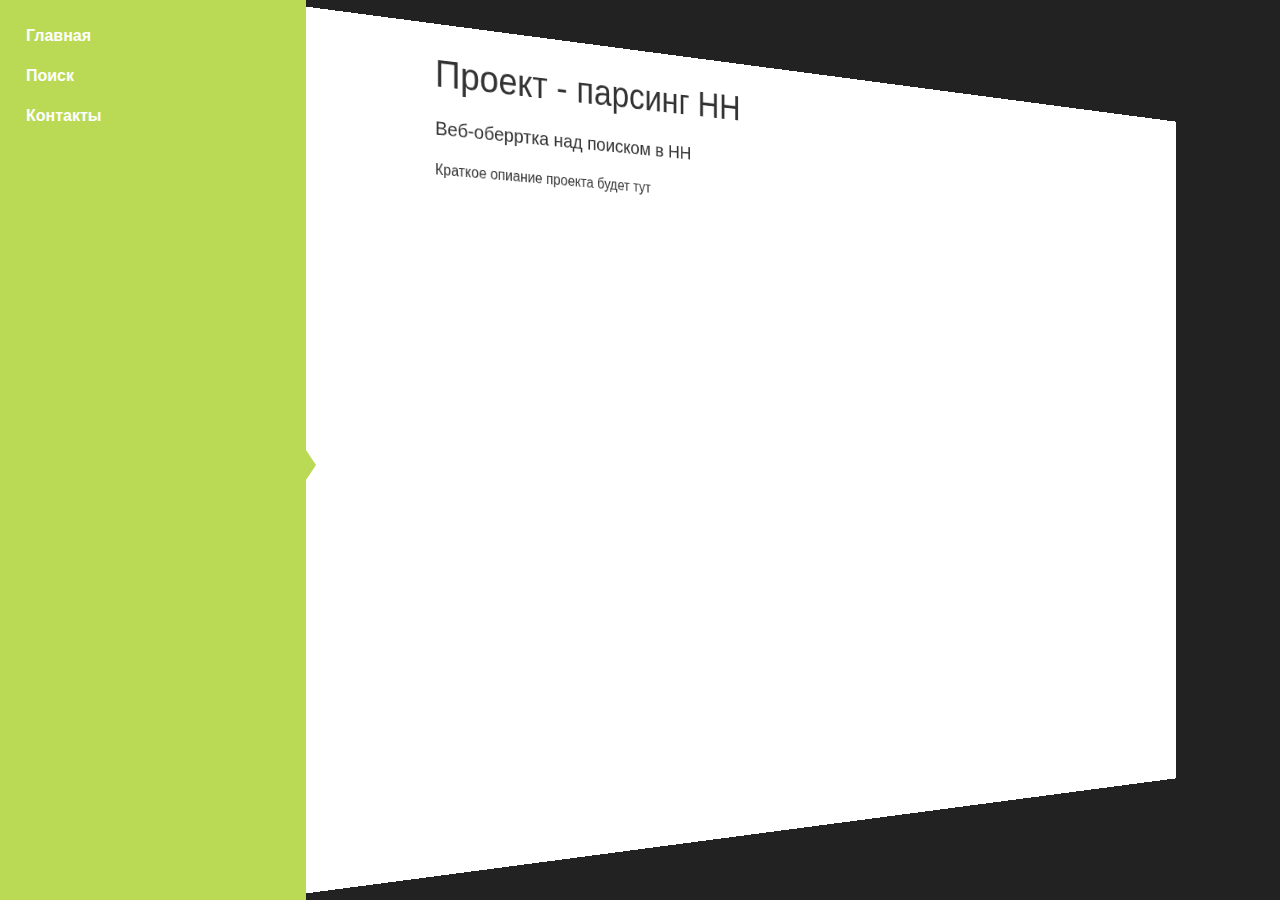
<file: templates/index.html>
<!DOCTYPE html>
<html lang="en">
<head>
    <meta charset="UTF-8">
    <title>Title</title>
    <link href="styles.css" rel="stylesheet">
</head>
<body>
<!-- menu -->
    <nav>
        <ul>
            <li><a href="index.html">Главная</a></li>
            <li><a href="form.html">Поиск</a></li>
            <li><a href="contacts.html">Контакты</a></li>
        </ul>
    </nav>

    <!-- main article -->
    <article>

        <h1>Проект - парсинг HH</h1>
        <p class="lead">Веб-оберртка над поиском в HH</p>
        <p>Краткое опиание проекта будет тут</p>
    </article>


</body>
</html>
</file>
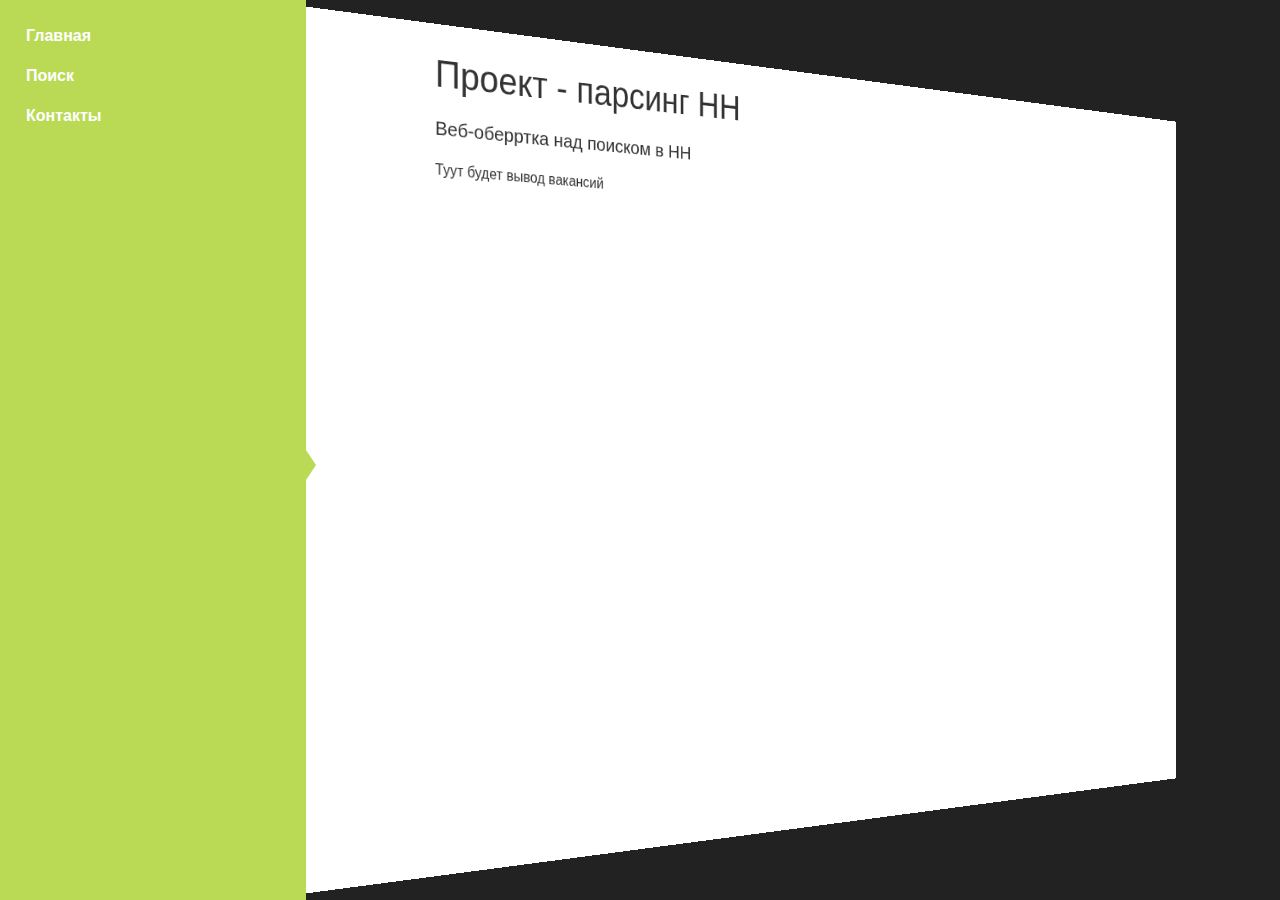
<file: templates/contacts.html>
<!DOCTYPE html>
<html lang="en">
<head>
    <meta charset="UTF-8">
    <title>Title</title>
    <link href="styles.css" rel="stylesheet">
</head>
<body>
<!-- menu -->
    <nav>
        <ul>
            <li><a href="index.html">Главная</a></li>
            <li><a href="form.html">Поиск</a></li>
            <li><a href="contacts.html">Контакты</a></li>
        </ul>
    </nav>

    <!-- main article -->
    <article>

        <h1>Проект - парсинг HH</h1>
        <p class="lead">Веб-оберртка над поиском в HH</p>
        <p> Туут будет вывод вакансий</p>
    </article>


</body>
</html>
</file>
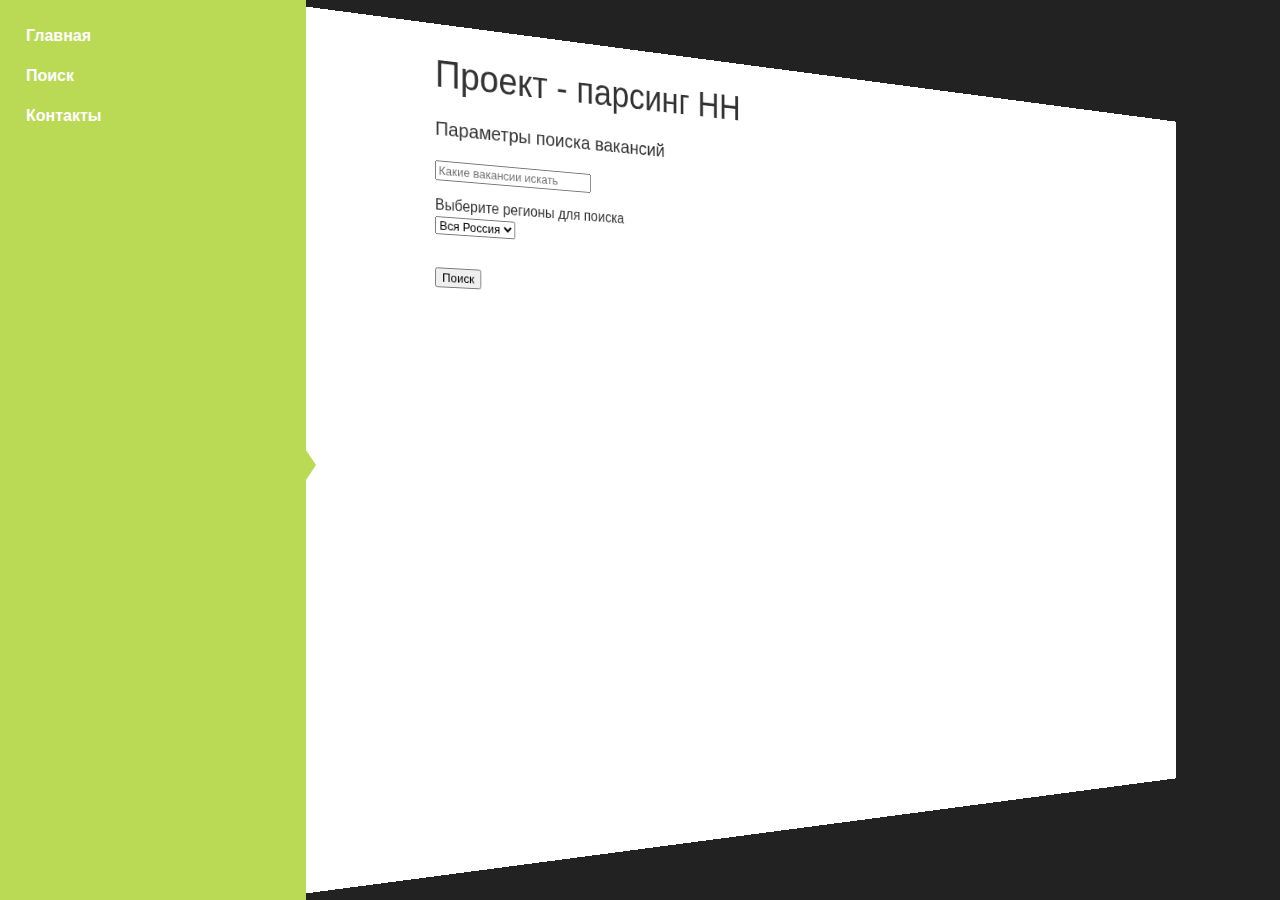
<file: templates/form.html>
<!DOCTYPE html>
<html lang="en">
<head>
    <meta charset="UTF-8">
    <title>Title</title>
    <link href="styles.css" rel="stylesheet">
</head>
<body>
<!-- menu -->
    <nav>
        <ul>
            <li><a href="index.html">Главная</a></li>
            <li><a href="form.html">Поиск</a></li>
            <li><a href="contacts.html">Контакты</a></li>
        </ul>
    </nav>

    <!-- main article -->
    <article>

        <h1>Проект - парсинг HH</h1>
        <p class="lead">Параметры поиска вакансий</p>
        <p>
            <form action="contacts.html" method="get">
                <p>
                    <input type="text" id="query_string" name="query_string" placeholder="Какие вакансии искать">
                    <br>
                </p>
                <p>
                    <label for="regions">Выберите регионы для поиска</label>
                    <br>
                    <select id="regions" name="search_regions">
                        <option value="113">Вся Россия</option>
                        <option value="113:1">Москва</option>
                        <option value="113:2">Петербург</option>
                    </select>
                </p>
                <br>
                <button type="submit">Поиск</button>

            </form>
        </p>
    </article>


</body>
</html>
</file>
<file: templates/styles.css>
/* Revealing 3D Menu CSS */
body
{
	font-family: sans-serif;
	font-size: 100%;
	padding: 0;
	margin: 0;
	color: #333;
	background-color: #222;
}

/* main page */
article
{
	position: fixed;
	width: 70%;
	left: 0;
	top: 0;
	right: 0;
	bottom: 0;
	padding: 30px 15%;
	background-color: #fff;
	overflow: auto;
	z-index: 0;
	-webkit-transform-origin: 0 50%;
	-moz-transform-origin: 0 50%;
	-ms-transform-origin: 0 50%;
	-o-transform-origin: 0 50%;
	transform-origin: 0 50%;
}


article:after
{
	position: absolute;
	content: ' ';
	left: 100%;
	top: 0;
	right: 0;
	bottom: 0;
/*	background-image: -webkit-linear-gradient(right, rgba(0,0,0,0.2) 0%, transparent 100%);
	background-image: -moz-linear-gradient(right, rgba(0,0,0,0.2) 0%, transparent 100%);
	background-image: -ms-linear-gradient(right, rgba(0,0,0,0.2) 0%, transparent 100%);
	background-image: -o-linear-gradient(right, rgba(0,0,0,0.2) 0%, transparent 100%);
	background-image: linear-gradient(right, rgba(0,0,0,0.2) 0%, transparent 100%);
	pointer-events: none;*/
}

/* navigation */
nav
{
	position: fixed;
	left: -16em;
	top: 0;
	bottom: 0;
	background-color: #bada55;
	border-right: 50px solid #bada55;
	//box-shadow: 4px 0 5px rgba(0,0,0,0.2);
	z-index: 1;
	cursor: pointer;
}

nav:after
{
	position: absolute;
	content: ' ';
	width: 0;
	height: 0;
	right: -70px;
	top: 50%;
	border-width: 15px 10px;
	border-style: solid;
	border-color: transparent transparent transparent #bada55;
}

nav ul
{
	width: 14em;
	list-style-type: none;
	margin: 0;
	padding: 1em;
}

nav a:link, nav a:visited
{
	display: block;
	width: 100%;
	font-weight: bold;
	line-height: 2.5em;
	text-indent: 10px;
	text-decoration: none;
	color: #fff;
	border-radius: 4px;
	outline: 0 none;
}

nav a:hover, nav a:focus
{
	color: #fff;
	background-color: darken(#bada55, 20%);
	text-shadow: 4px 4px 4px #fff;
	box-shadow: inset 0 2px 2px rgba(0,0,0,0.2);
}

/* hovering */
article, article:after, nav, nav *
{
	-webkit-transition: all 600ms ease;
	-moz-transition: all 600ms ease;
	-ms-transition: all 600ms ease;
	-o-transition: all 600ms ease;
	transition: all 600ms ease;
}

nav:hover
{
	left: 0;
}

nav:hover ~ article
{
	-webkit-transform: translateX(16em) perspective(600px) rotateY(10deg);
	-moz-transform: translateX(16em) perspective(600px) rotateY(10deg);
	-ms-transform: translateX(16em) perspective(600px) rotateY(10deg);
	-o-transform: translateX(16em) perspective(600px) rotateY(10deg);
	transform: translateX(16em) perspective(600px) rotateY(10deg);
}

nav:hover ~ article:after
{
	left: 60%;
}

/* typography */
footer
{
	margin-top: 2em;
	border-top: 1px dotted #999;
}

h1
{
	font-size: 2.5em;
	font-weight: normal;
	margin: 0 0 0.2em 0;
}

p
{
	line-height: 1.3em;
	margin: 0 0 1.5m 0;
}

.lead {
  font-weight:100;
  font-size:21px;
}

picture {
  width:100%;
  height:auto;
  display:block;
}
</file>
